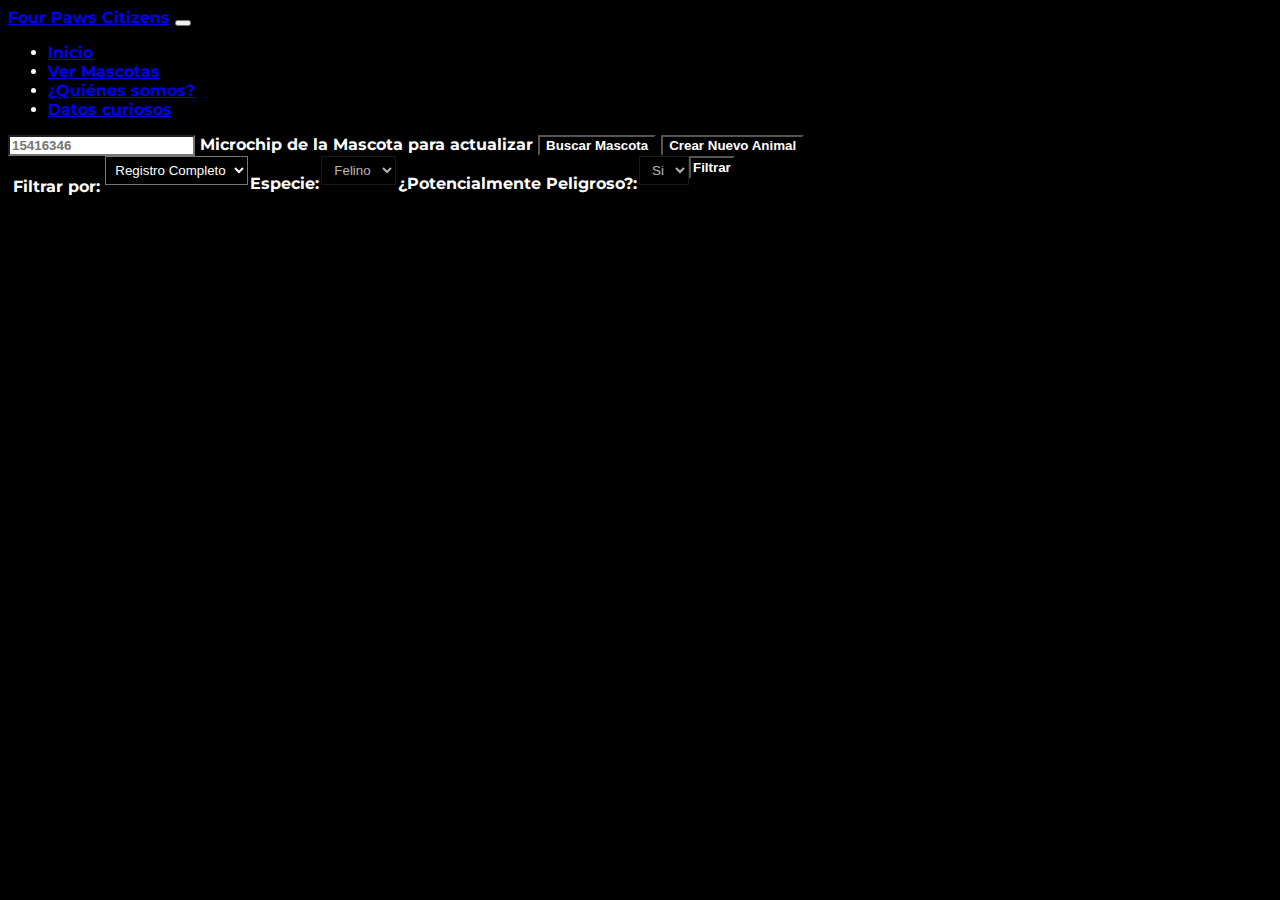
<file: page1.html>
<!DOCTYPE html>
<html>
<head>
	<title>Four Paws Citizens</title>

    <!-- Third-party libraries -->
    <link href="https://cdn.jsdelivr.net/npm/bootstrap@5.0.0-beta2/dist/css/bootstrap.min.css" rel="stylesheet" integrity="sha384-BmbxuPwQa2lc/FVzBcNJ7UAyJxM6wuqIj61tLrc4wSX0szH/Ev+nYRRuWlolflfl" crossorigin="anonymous">
    <link rel="stylesheet" type="text/css" href="./css/style.css">
    <script src="https://d3js.org/d3.v5.min.js"></script>
    <script src="https://cdn.jsdelivr.net/npm/bootstrap@5.0.0-beta2/dist/js/bootstrap.bundle.min.js" integrity="sha384-b5kHyXgcpbZJO/tY9Ul7kGkf1S0CWuKcCD38l8YkeH8z8QjE0GmW1gYU5S9FOnJ0" crossorigin="anonymous"></script>


    <meta http-equiv="Content-Type" content="text/html; charset=utf-8"/>

</head>
<body>

	<nav class="navbar navbar-expand-lg navbar-dark bg-dark" id="Barra">
      <div class="container-fluid">
        <a class="navbar-brand" href="index.html">
          <span class="bg-dark fs-10 fw-bold">Four Paws Citizens</span></a>
        <button class="navbar-toggler" type="button" data-bs-toggle="collapse" data-bs-target="#navbarSupportedContent" aria-controls="navbarSupportedContent" aria-expanded="false" aria-label="Toggle navigation">
          <span class="navbar-toggler-icon"></span>
        </button>

        <div class="collapse navbar-collapse" id="navbarSupportedContent">

          <ul class="navbar-nav me-auto mb-2 mb-lg-0">

            <li class="nav-item">
              <a class="nav-link" aria-current="page" href="index.html">Inicio</a>
            </li>

             <li class="nav-item">
              <a class="nav-link"  aria-current="page" href="page1.html">Ver Mascotas</a>
            </li>


            <li class="nav-item">
              <a class="nav-link" href="page2.html">¿Quiénes somos?</a>
            </li>

            <li class="nav-item">
              <a class="nav-link" href="page3.html">Datos curiosos</a>
            </li>
        </div>
      </div>
    </nav>



        <!-- <button id="mDatos" class="btn btn-outline-dark text-light "> Mostrar Datos</button> -->
   
    <div class="form-floating mb-3">
     
  <input type="text" class="form-control bg-dark text-light" id="da" placeholder="15416346" >
   <label for="floatingInput bg-warning" id="et">Microchip de la Mascota para actualizar</label>
  
  <button id="actualizar" class="btn btn-outline-dark text-light"> Buscar Mascota</button>
  <button id = "crear" class="btn btn-outline-dark text-light">Crear Nuevo Animal</button>

  </div>
   
    <p id="filtrado">Filtrar por:</p>
    <form>
      <select name="atributo" id="lista1" class="f">
         <option name = "noFiltro" selected=""> No Filtrar </option>
        <option name = "especie" selected=""> Especie </option>
        <option name = "localidad" selected=""> Localidad </option>
        <option name = "localidad" selected=""> Registro Completo </option>          
      </select>
    </form>
    <p id="especie">Especie:</p>
    <form>
      <select name="size" id="lista2" disabled="true" class="f">
         <option name = "canino" selected="" > Canino </option>
        <option name = "felino" selected=""> Felino </option>       
      </select>
    </form>
    <p id="dangerous">¿Potencialmente Peligroso?:</p>
    <form>
      <select name="race" id="lista3" disabled="true" class="f">
         <option name = "no" selected=""> No </option>
        <option name = "si" selected=""> Si </option>        
      </select>
    </form>
    <button id = "itembuscado">Filtrar</button>
    <br>
    <br>
    <br>
    <br>



    



    <script type="text/javascript" src="js/load-csv.js"></script>
     <script src="js/main.js" type="text/javascript"></script>
     <script src="js/update.js" type="text/javascript"></script>
     <script src="js/create.js" type="text/javascript"></script>



</body>
</html>
</file>
<file: css/style.css>
@import url('https://fonts.googleapis.com/css2?family=Montserrat:ital,wght@0,100;1,300&display=swap');



 [value = "A. Mascotas"] {
	color: lightblue;

}
body{
	font-family: 'Montserrat', sans-serif;
	overflow-x: hidden;
	background: black;
	color: white;
	font-weight: bold;
}
select{
	color: white;
	background: white;
	background-color: black;
	object-position: center;
	font-family:'Francois One', sans-serif;
	color:#fff;
	text-align:center;
	float: left;
    transition: margin-left .5s;
    padding: 5px;
}

select[type = "text"]{
	font-weight: bold;
	font-family: 'Montserrat', sans-serif;
}

[id = "race"]{
	color: white;
	background: white;
	background-color: black;
	object-position: center;
	font-family:'Francois One', sans-serif;
	color:#fff;
	text-align:center;
	float: left;
    transition: margin-left .5s;
    padding: 5px;
}

[id="uni"]{
	float: left;
    transition: margin-left .5s;
    padding: 5px;
}
[class="h"]{

 	float: right;
    padding: 80px;
}

select[class = "f"]{
	color: white;
	background: white;
	background-color: black;
	object-position: center;
	font-family:'Francois One', sans-serif;
	color:#fff;
	text-align:center;
	float: center;
    transition: margin-left .5s;
    padding: 5px;
}

[id = "formulario2"]{
	position: relative;
	width: 35%;
	height: 450px;
	padding-left: 20px;
	padding-top: 15px;
	border-radius: 50px;
	margin: auto;
	background-color: #212429;

}




table{
	color: white;
	border-style: solid;
	border-color: blue;
	width: 100%;
	margin: 0 auto;
	font-size: 120%;
	font-weight: bold;
	float: top;
}

[id="Info"]{
	position: absolute;
    bottom: 10px;
    width: 50%;
    border: 3px solid #8AC007;
}
[id="itembuscado"]{
	float: left;
    transition: margin-left .5s;
    padding: 2px;
    color: white;
	background: white;
	background-color: black;
	font-weight: bold;
}
[id="dangerous"]{
	float: left;
    transition: margin-left .5s;
    padding: 2px;
    color: white;
	background: white;
	background-color: black;
	font-weight: bold;
}
[id="especie"]{
	float: left;
    transition: margin-left .5s;
    padding: 2px;
    color: white;
	background: white;
	background-color: black;
	font-weight: bold;
}
[id="filtrado"]{
	float: left;
    transition: margin-left .5s;
    padding: 5px;
    font-weight: bold;
}
[id="ingresoM"]{
	text-align: center;
}
[id="sexo"]{
	text-align:center;
	float: left;
    transition: margin-left .5s;
}

[id= "Tamaño"]{
	text-align:center;
	float: left;
    transition: margin-left .5s;
}
[id= "peligroso"]{
    text-align:center;
	float: left;
    transition: margin-left .5s;
    color: white;
}
[id= "microchip"]{
    text-align:center;
	float: left;
    transition: margin-left .5s;
    color: white;
}
[id= "mDatos"]{
    color: white;
	background: white;
	background-color: black;
	font-weight: bold;
}

[id = "actualizar"]{
	color: white;
	background: white;
	background-color: black;
	font-weight: bold;
}
[id = "da"]{
	background-color: white;
	color: white;
	font-weight: bold;
}
[id = "crear"]{
	color: white;
	background: white;
	background-color: black;
	font-weight: bold;
}


[id= "form-floating mb-3"]{
    text-align:center;
	float: left;
    transition: margin-left .5s;
    color: white;
}
[id = "floatingInput"]{
	color: white;
}

[name = "AgregarMascota" ]{
	position: relative;
	width: 35%;
	height: 370px;
	padding-left: 20px;
	padding-top: 15px;
	border-radius: 20px;
	margin: auto;
	background-color: #212429;
}
input[type="submit"]{
	position: relative;
	width: 150px;
	height: 40px;
	border-radius: 20px;
	margin-left: 150px;
	border: 0px;
	background-color:  #3E6A6F;
	color: white;
	font: 14px ;
}
[id = "enviar"]{
	color : white;
	background-color: black;
	font-weight: bold;
	font-family: 'Montserrat', sans-serif;
	font-size: 100%;
	text-align:center;
	float: left;
    transition: margin-left .5s;
}
[id = "botonatras"]{
	color: white;
	background: white;
	background-color: black;
	font-weight: bolder;
}
	[id = "botonadelante"]{
	color: white;
	background: white;
	background-color: black;
	font-weight: bold;
	}
input{
	color: black;
	background: white;
	background-color: white;
	font-weight: bold;
}
[id = "1"]{
	position: relative;
	width: 95%;
	padding-left: 100px;
	padding-top: 10px;
	margin:auto;
	border-style: solid;
	border-color: orange;
	color: white;
	font-size: 20px;
}
</file>
